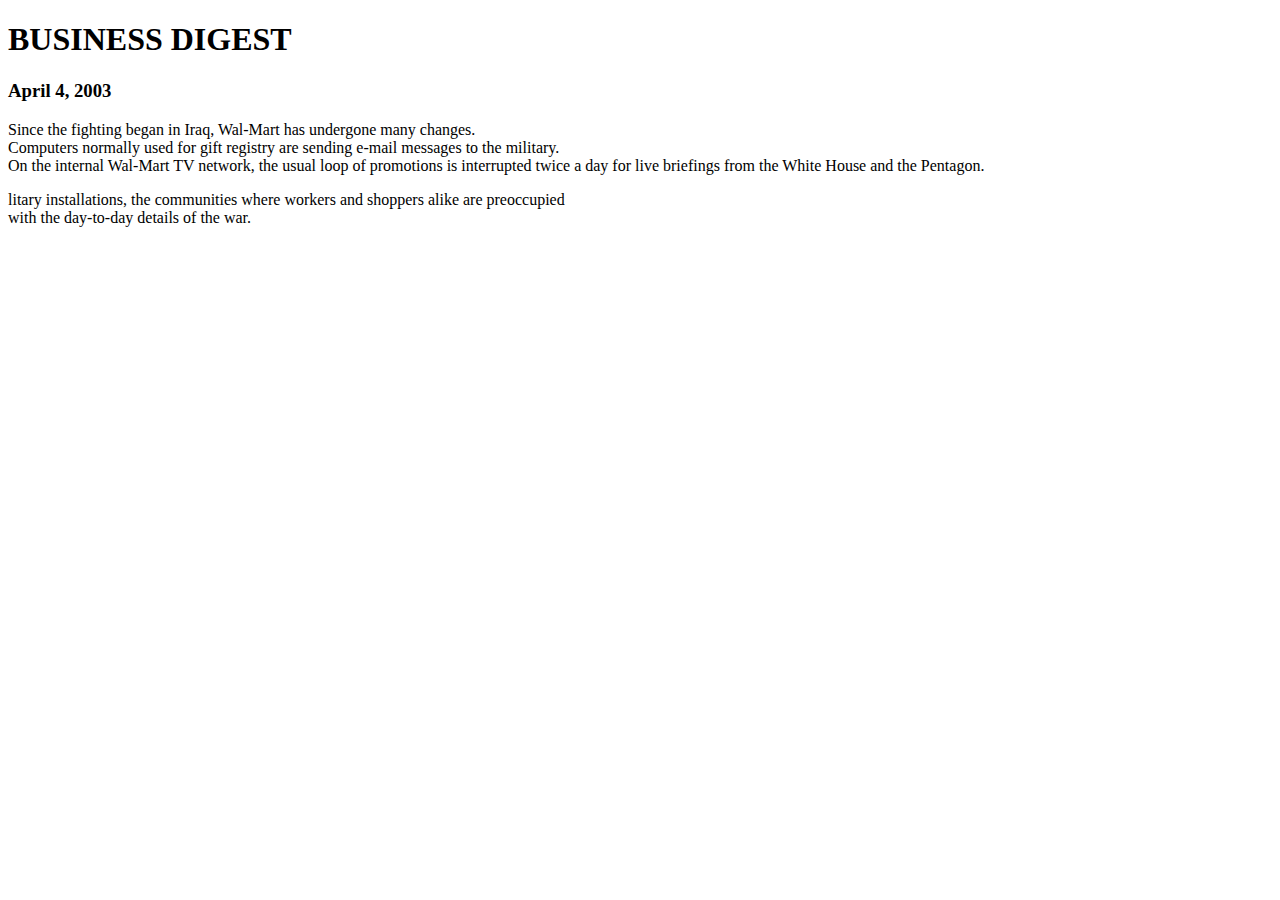
<file: Codedex-HTML/Elements/03. Newspaper.html>
<!DOCTYPE html>
<html lang="en">
<head>
    <meta charset="UTF-8">
    <title>03. Newspaper</title>
</head>
<body>
  <h1>BUSINESS DIGEST</h1>
  <h3>April 4, 2003</h3>
  <p>Since the fighting began in Iraq, Wal-Mart has undergone many changes.<br>
  Computers normally used for gift registry are sending e-mail messages to the military.<br>
  On the internal Wal-Mart TV network, the usual loop of promotions is
  interrupted twice a day for live briefings from the White House and the Pentagon.</p>
  litary installations, the communities where workers and shoppers alike are preoccupied<br>
  with the day-to-day details of the war.<p>
</body>
</html>
</file>
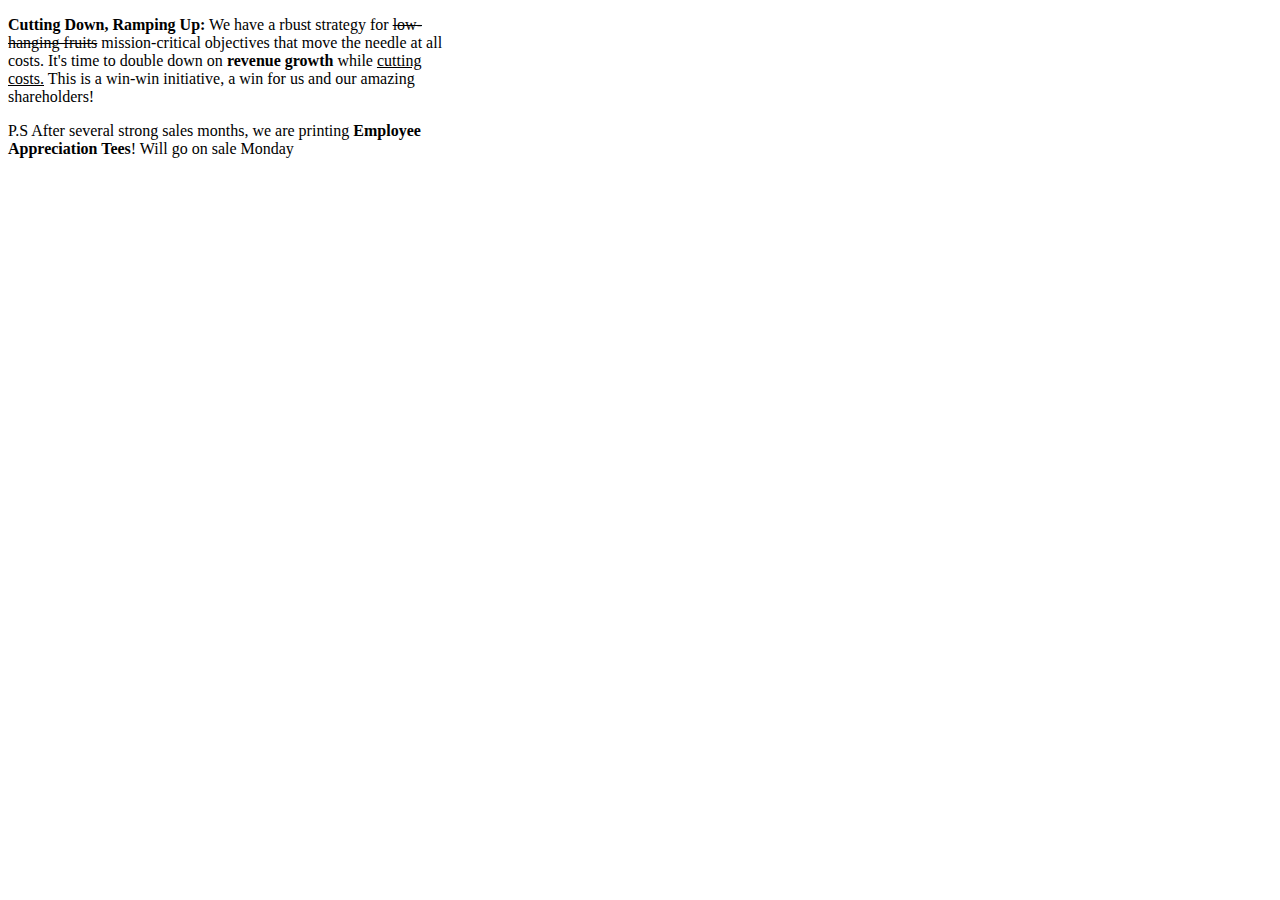
<file: Codedex-HTML/Elements/04. Corporate Talk.html>
<!DOCTYPE html>
<html lang="en">
<head>
    <meta charset="UTF-8">
    <title>04. Corporate Talk</title>
</head>
<body>
<!-- Write code below 💖 -->
<p><b>Cutting Down, Ramping Up:</b> We have a rbust strategy for <s>low-<br>
  hanging fruits</s> mission-critical objectives that move the needle at all<br>
  costs. It's time to double down on <b>revenue growth</b> while <u>cutting<br>
    costs.</u> This is a win-win initiative, a win for us and our amazing<br>
  shareholders!</p>
<p>P.S After several strong sales months, we are printing <b>Employee <br>
  Appreciation Tees</b>! Will go on sale Monday</p>

</body>
</html>
</file>
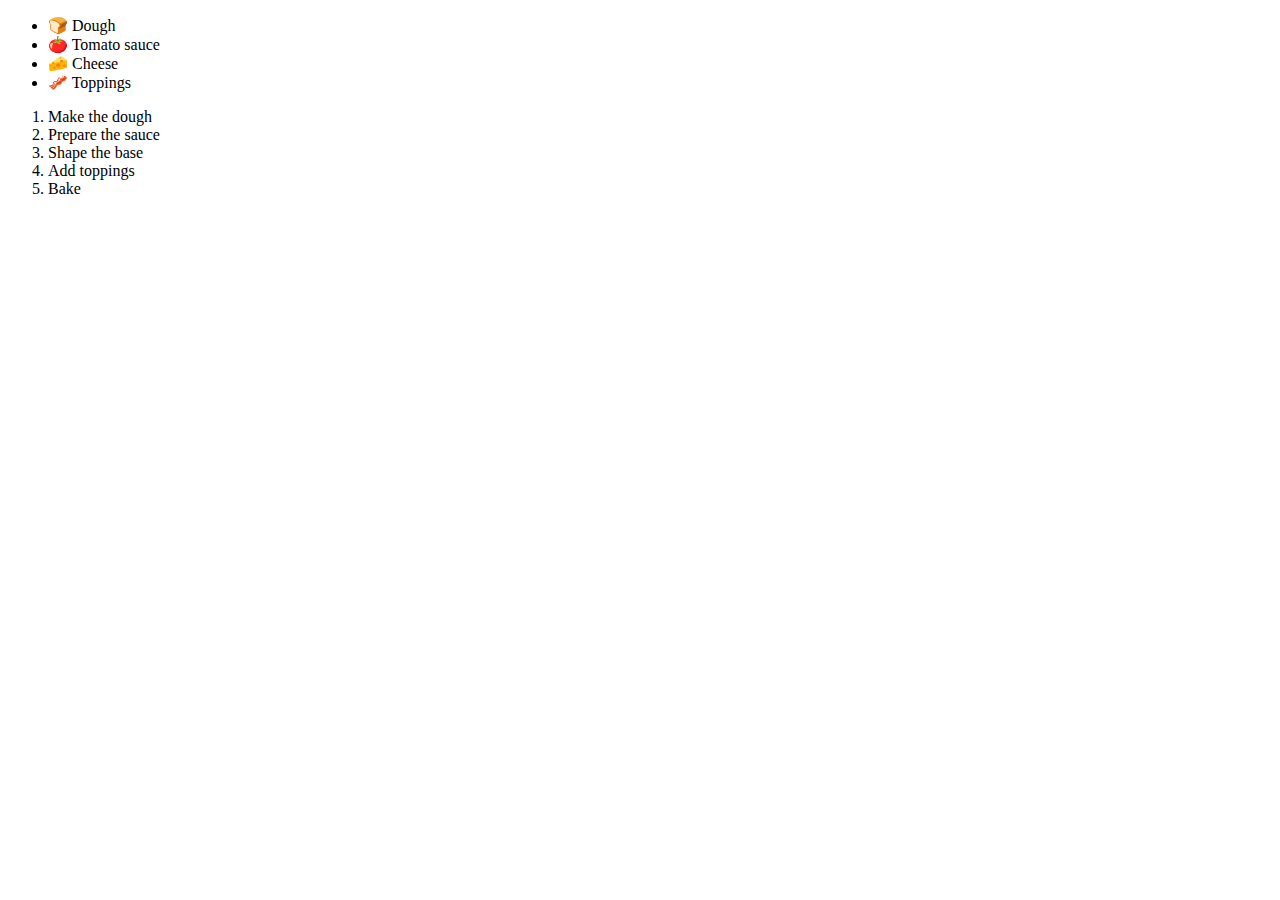
<file: Codedex-HTML/Elements/05. Sous-Chef.html>
<!DOCTYPE html>
<html lang="en">
<head>
    <meta charset="UTF-8">
    <title>05. Sous-Chef</title>
</head>
<body>
<!-- Write code below 💖 -->

<ul>
  <li>🍞 Dough</li>
  <li>🍅 Tomato sauce</li>
  <li>🧀 Cheese</li>
  <li>🥓 Toppings</li>
</ul>

<ol>
  <li>Make the dough</li>
  <li>Prepare the sauce</li>
  <li>Shape the base</li>
  <li>Add toppings</li>
  <li>Bake</li>
</ol>

</body>
</html>
</file>
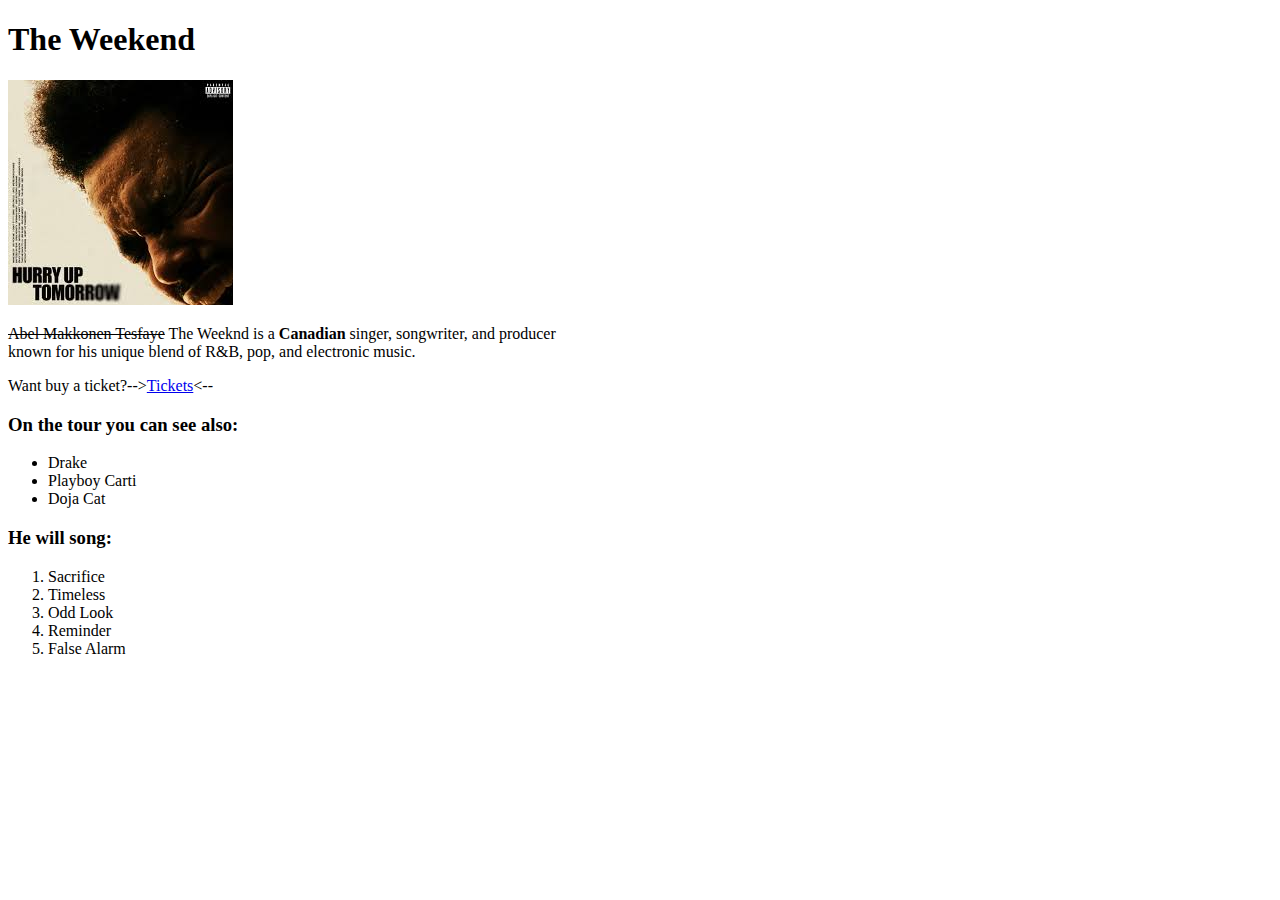
<file: Codedex-HTML/Elements/07. Favorite Band.html>
<!DOCTYPE html>
<html lang="en">
<head>
    <meta charset="UTF-8">
    <title>07. Favorite Band</title>
</head>
<body>

<!-- Write code below 💖 -->
<h1>The Weekend</h1>
<img src="[data-uri]" alt="timeless">
<p><s>Abel Makkonen Tesfaye</s> The Weeknd is a <b>Canadian</b> singer, songwriter, and producer<br>
  known for his unique blend of R&B, pop, and electronic music.</p>
<p>Want buy a ticket?--><a href="https://www.theweeknd.com/tour/">Tickets<a><--</p>
<h3>On the tour you can see also:</h3>
<ul>
  <li>Drake</li>
  <li>Playboy Carti</li>
  <li>Doja Cat</li>
</ul>
<h3>He will song:</h3>
<ol>
  <li>Sacrifice</li>
  <li>Timeless</li>
  <li>Odd Look</li>
  <li>Reminder</li>
  <li>False Alarm</li>
</ol>

</body>
</html>
</file>
